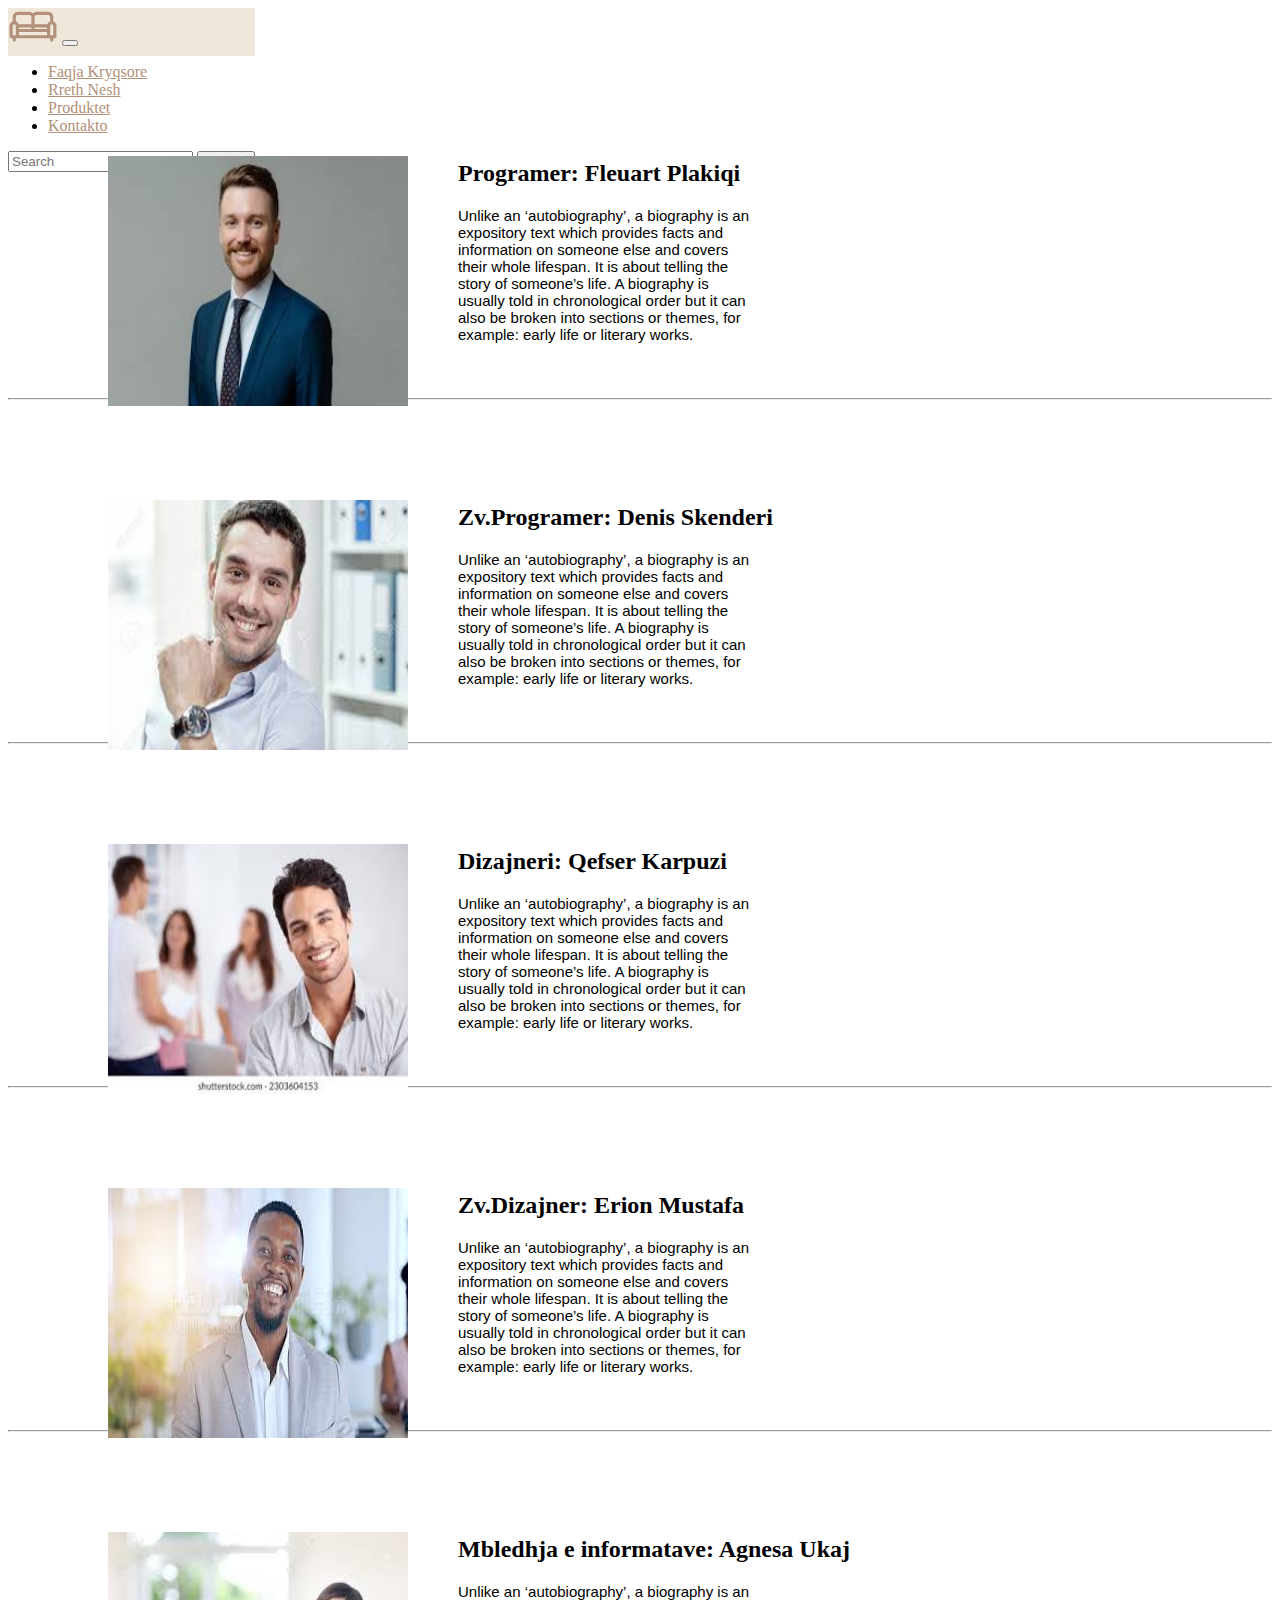
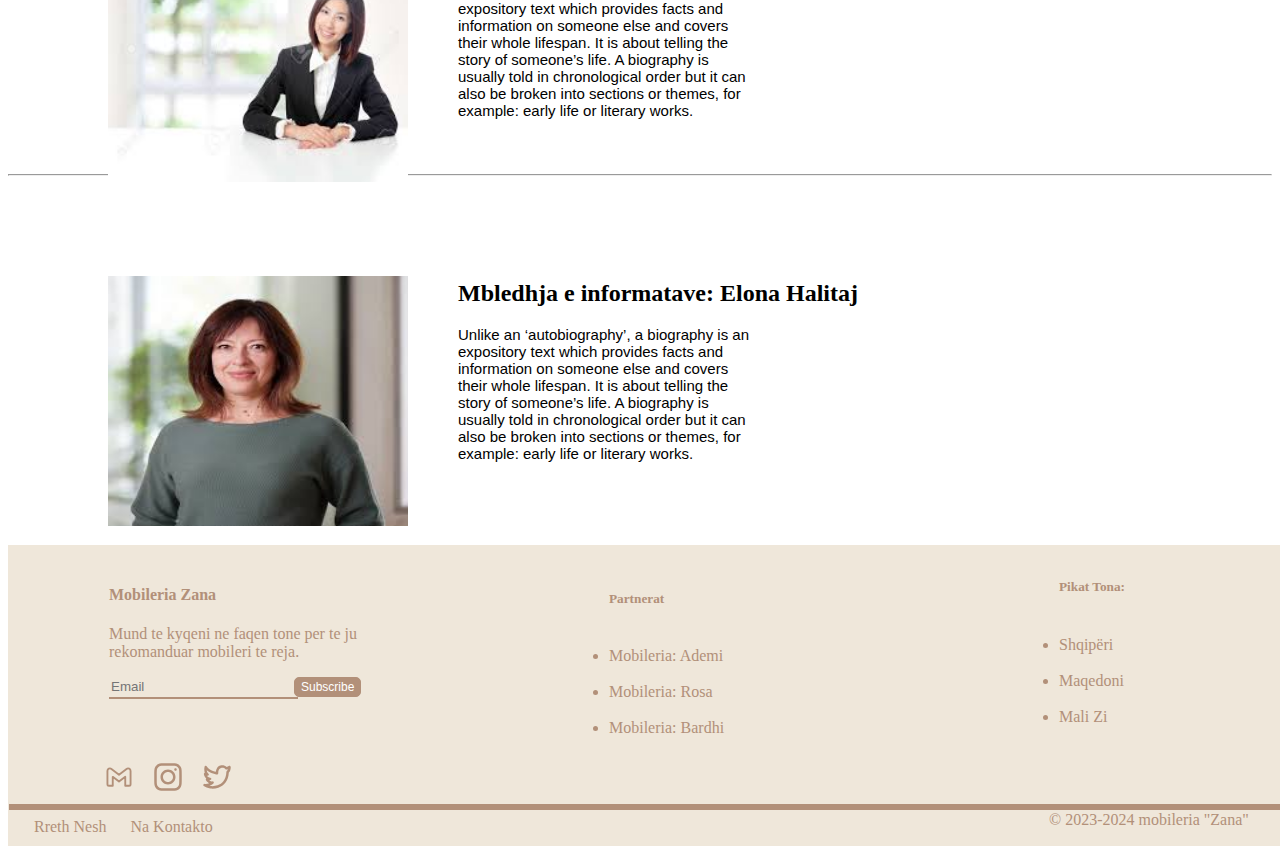
<file: about.html>
<!DOCTYPE html>
<html lang="en">
<head>
  <link rel="stylesheet" href="assets/css/navbar.css">
  <link rel="stylesheet" href="assets/css/about.css">
  <link rel="stylesheet" href="assets/css/footer.css">
    <meta charset="UTF-8">
    <meta name="viewport" content="width=device-width, initial-scale=1.0, maximum-scale=1.0, user-scalable=0">    <title>Document</title>
    <link href="https://cdn.jsdelivr.net/npm/bootstrap@5.3.2/dist/css/bootstrap.min.css" rel="stylesheet" integrity="sha384-T3c6CoIi6uLrA9TneNEoa7RxnatzjcDSCmG1MXxSR1GAsXEV/Dwwykc2MPK8M2HN" crossorigin="anonymous">
    <script src="https://cdn.jsdelivr.net/npm/bootstrap@5.3.2/dist/js/bootstrap.bundle.min.js" integrity="sha384-C6RzsynM9kWDrMNeT87bh95OGNyZPhcTNXj1NW7RuBCsyN/o0jlpcV8Qyq46cDfL" crossorigin="anonymous"></script>
</head>
<body>
  <!--Navbar section-->
  <nav class="navbar navbar-expand-lg bg-body-tertiary" style="display: flex;height: 48px;" id="navbar">
    <div class="container-fluid" style="background-color: #efe7da;">
      <a class="navbar-brand" href="index.html"><img src="assets/img/logo.svg" height="50px" style="margin-top: -15px;"></a>
      <button class="navbar-toggler" type="button" data-bs-toggle="collapse" data-bs-target="#navbarSupportedContent" aria-controls="navbarSupportedContent" aria-expanded="false" aria-label="Toggle navigation">
        <span class="navbar-toggler-icon"></span>
      </button>
      <div class="collapse navbar-collapse" id="navbarSupportedContent">
        <ul class="navbar-nav me-auto mb-2 mb-lg-0">
          <li class="nav-item">
            <a class="nav-link" style="color:#b29079;" aria-current="page"  href="index.html">Faqja Kryqsore</a>
          </li>
          <li class="nav-item">
            <a class="nav-link" style="color:#b29079;" href="about.html">Rreth Nesh</a>
          </li>
          <li class="nav-item">
            <a class="nav-link" style="color:#b29079;" href="produktet.html">Produktet</a>
          </li>
          <li class="nav-item">
            <a class="nav-link" style="color:#b29079;" href="contact.html">Kontakto</a>
          </li>
        </ul>
        <form class="d-flex" role="search">
          <input class="form-control me-2" type="search" placeholder="Search" aria-label="Search">
          <button class="btn btn-outline-success" type="submit">Search</button>
        </form>
      </div>
    </div>
  </nav> 
<!--End of Navbar section-->

      <div class="div1">
       <img src="assets/img/foto1.jpg" alt="foto e personit" class="foto1">
       <div class="rregullimi">
       <h2 class="emrriifotos">Programer: Fleuart Plakiqi</h2>

       <p class="description">Unlike an ‘autobiography’, a biography is an expository text which provides facts and
        information on someone else and covers their whole lifespan. It is about telling the story of
        someone’s life. A biography is usually told in chronological order but it can also be broken
        into sections or themes, for example: early life or literary works. </p><br>
      </div>
    </div>
<hr>
    <div class="div1">
      <img src="assets/img/foto2.jpg" alt="foto e personit" class="foto1">
       <h2 class="emrriifotos">Zv.Programer: Denis Skenderi </h2>

       <p class="description">Unlike an ‘autobiography’, a biography is an expository text which provides facts and
        information on someone else and covers their whole lifespan. It is about telling the story of
        someone’s life. A biography is usually told in chronological order but it can also be broken
        into sections or themes, for example: early life or literary works. </p><br>
    </div> 
    <hr>
    <div class="div1">
      <img src="assets/img/foto7.jpg" alt="foto e personit" class="foto1">
      <h2 class="emrriifotos">Dizajneri: Qefser Karpuzi</h2>

      <p class="description">Unlike an ‘autobiography’, a biography is an expository text which provides facts and
       information on someone else and covers their whole lifespan. It is about telling the story of
       someone’s life. A biography is usually told in chronological order but it can also be broken
       into sections or themes, for example: early life or literary works. </p><br>
   </div>
<hr>
<div class="div1">
  <img src="assets/img/foto4.jpg" alt="foto e personit" class="foto1">
   <h2 class="emrriifotos">Zv.Dizajner: Erion Mustafa</h2>

   <p class="description">Unlike an ‘autobiography’, a biography is an expository text which provides facts and
    information on someone else and covers their whole lifespan. It is about telling the story of
    someone’s life. A biography is usually told in chronological order but it can also be broken
    into sections or themes, for example: early life or literary works. </p><br>
</div> 
<hr>
<div class="div1">
  <img src="assets/img/foto5.jpg" alt="foto e personit" class="foto1">
  <h2 class="emrriifotos">Mbledhja e informatave: Agnesa Ukaj</h2>

  <p class="description">Unlike an ‘autobiography’, a biography is an expository text which provides facts and
   information on someone else and covers their whole lifespan. It is about telling the story of
   someone’s life. A biography is usually told in chronological order but it can also be broken
   into sections or themes, for example: early life or literary works. </p><br>
  </div>
<hr>
<div class="div1">
<img src="assets/img/foto6.jpg" alt="foto e personit" class="foto1">
<h2 class="emrriifotos">  Mbledhja e informatave: Elona Halitaj</h2>
<h2></h2>

<p class="description">Unlike an ‘autobiography’, a biography is an expository text which provides facts and
information on someone else and covers their whole lifespan. It is about telling the story of
someone’s life. A biography is usually told in chronological order but it can also be broken
into sections or themes, for example: early life or literary works. </p><br>
</div> 
<br><br>

<!--Footer Section-->
<div class="footer"><br>
  <div class="infopldh">
 <h4 class="emri"><b>Mobileria Zana</b></h4>
 <p>Mund te kyqeni ne faqen tone per te ju<br> rekomanduar mobileri te reja.</p>
 <form class="login">
  <input type="email" class="emailAdresa" placeholder="Email">
  <input type="button" value="Subscribe" class="loginiEmail">
  <div class="borderii"></div>
 </form></div>
 <div class="partner">
  <h5 class="partneret">Partnerat</h5><br>
  <li class="listaPartnerit">Mobileria: Ademi</li><br>
  <li class="listaPartnerit">Mobileria: Rosa</li><br>
  <li class="listaPartnerit">Mobileria: Bardhi</li>
 </div>
 
 <div class="lokacioni">
  <h5 class="pikatTona">Pikat Tona:</h5><br>
  <li class="listaLokale">Shqipëri</li><br>
  <li class="listaLokale">Maqedoni</li><br>
  <li class="listaLokale">Mali Zi</li>
 </div>
<br><br>
<div class="social">
<img src="assets/img/gmail.svg" class="gmail1" style="width: 30px;height: 30px;margin-left: 15px;">
<img src="assets/img/instagram.svg" class="instagram1" style="width: 30px;height: 30px;margin-left: 15px;">
<img src="assets/img/twitter.svg" class="twitter1" style="width: 30px;height: 30px;margin-left: 15px;">
</div>
<hr class="vija">
<a href="about.html" class="link1">Rreth Nesh</a>
<a href="contact.html" class="link2">Na Kontakto</a>
<p class="copy">&copy; 2023-2024 mobileria "Zana"</p>
</div>
<!--End Of Footer Section-->
</body>
</html>
</file>
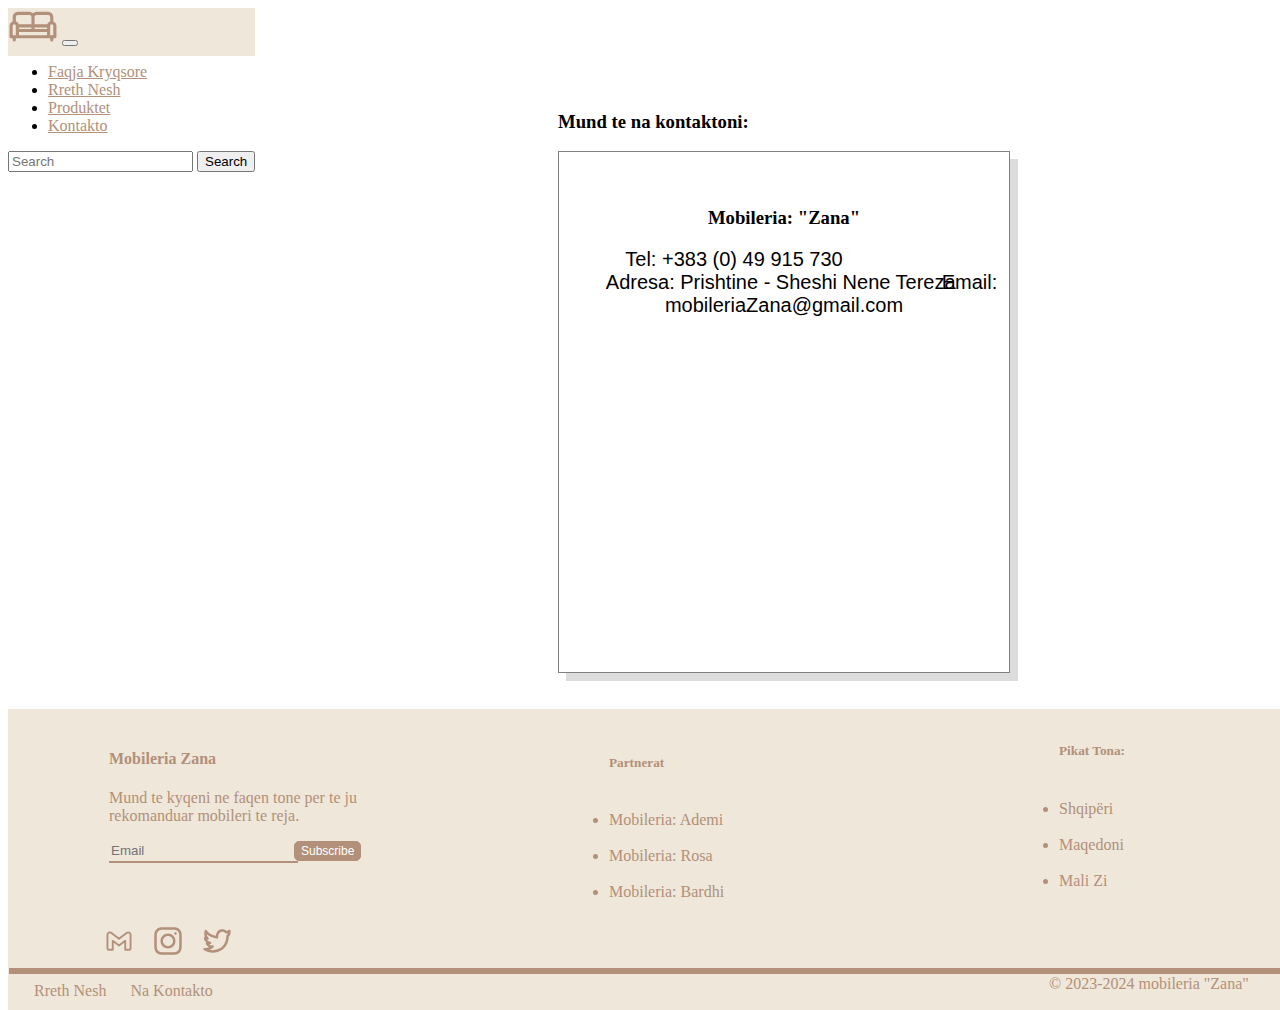
<file: contact.html>
<!DOCTYPE html>
<html lang="en">
<head>
    <link rel="stylesheet" href="assets/css/navbar.css">
    <link rel="stylesheet" href="assets/css/contact.css">
    <link rel="stylesheet" href="assets/css/footer.css">
    <meta charset="UTF-8">
    <meta name="viewport" content="width=device-width, initial-scale=1.0, maximum-scale=1.0, user-scalable=0">    <title>Title</title>
    <link href="https://cdn.jsdelivr.net/npm/bootstrap@5.3.2/dist/css/bootstrap.min.css" rel="stylesheet" integrity="sha384-T3c6CoIi6uLrA9TneNEoa7RxnatzjcDSCmG1MXxSR1GAsXEV/Dwwykc2MPK8M2HN" crossorigin="anonymous">
    <script src="https://cdn.jsdelivr.net/npm/bootstrap@5.3.2/dist/js/bootstrap.bundle.min.js" integrity="sha384-C6RzsynM9kWDrMNeT87bh95OGNyZPhcTNXj1NW7RuBCsyN/o0jlpcV8Qyq46cDfL" crossorigin="anonymous"></script>
</head>
<body>
    <!--Navbar section-->
    <nav class="navbar navbar-expand-lg bg-body-tertiary" style="display: flex;height: 48px;" id="navbar">
      <div class="container-fluid" style="background-color: #efe7da;">
        <a class="navbar-brand" href="index.html"><img src="assets/img/logo.svg" height="50px" style="margin-top: -15px;"></a>
        <button class="navbar-toggler" type="button" data-bs-toggle="collapse" data-bs-target="#navbarSupportedContent" aria-controls="navbarSupportedContent" aria-expanded="false" aria-label="Toggle navigation">
          <span class="navbar-toggler-icon"></span>
        </button>
        <div class="collapse navbar-collapse" id="navbarSupportedContent">
          <ul class="navbar-nav me-auto mb-2 mb-lg-0">
            <li class="nav-item">
              <a class="nav-link" style="color:#b29079;" aria-current="page"  href="index.html">Faqja Kryqsore</a>
            </li>
            <li class="nav-item">
              <a class="nav-link" style="color:#b29079;" href="about.html">Rreth Nesh</a>
            </li>
            <li class="nav-item">
              <a class="nav-link" style="color:#b29079;" href="produktet.html">Produktet</a>
            </li>
            <li class="nav-item">
              <a class="nav-link" style="color:#b29079;" href="contact.html">Kontakto</a>
            </li>
          </ul>
          <form class="d-flex" role="search">
            <input class="form-control me-2" type="search" placeholder="Search" aria-label="Search">
            <button class="btn btn-outline-success" type="submit">Search</button>
          </form>
        </div>
      </div>
    </nav> 
    <!--End of Navbar section-->
    
    <!--Body-->
    <div class="body"><br><br>
    <h3 class="titulli">Mund te na kontaktoni:</h3>
    <!-- <form class="kontakti">
        <div class="mb-3" style="width:300px">
            <label for="exampleFormControlInput1" class="form-label">Email adresa</label>
            <input type="email" class="form-control" id="exampleFormControlInput1" placeholder="name@example.com">
          </div>
          <div class="mb-3" style="width:400px;">
            <label for="exampleFormControlTextarea1" class="form-label">Teksti</label>
            <textarea class="form-control" id="exampleFormControlTextarea1" rows="3" style="height: 150px;"></textarea>
          </div>
          <input type="submit" value="Dergo" style="width: 100px;height: 35px;margin-left: 150px;">
    </form><br> -->
    <div class="kutijaKontaktuese"><br><br>
        <h3 class="mobiljeria">Mobileria: "Zana"</h3>
        <label class="tel">Tel: +383 (0) 49 915 730</label><br>
        <label class="adresa">Adresa: Prishtine - Sheshi Nene Tereza</label>
        <label id="email">Email: mobileriaZana@gmail.com</label><br><br><br>
        <iframe src="https://www.google.com/maps/embed?pb=!1m18!1m12!1m3!1d472.9072590948184!2d21.16236281843717!3d42.66188549831322!2m3!1f0!2f0!3f0!3m2!1i1024!2i768!4f13.1!3m3!1m2!1s0x13549ee0de37631f%3A0xb0c65bf8ad2fcbcc!2sMother%20Theresa%20Square!5e0!3m2!1sen!2s!4v1703480744851!5m2!1sen!2s" width="400" height="200" style="border:0;" allowfullscreen="" loading="lazy" referrerpolicy="no-referrer-when-downgrade" id="mapav"></iframe>
    </div><br><br>
    <!--end of body-->

 <!--Footer Section-->
<div class="footer"><br>
  <div class="infopldh">
 <h4 class="emri"><b>Mobileria Zana</b></h4>
 <p>Mund te kyqeni ne faqen tone per te ju<br> rekomanduar mobileri te reja.</p>
 <form class="login">
  <input type="email" class="emailAdresa" placeholder="Email">
  <input type="button" value="Subscribe" class="loginiEmail">
  <div class="borderii"></div>
 </form></div>
 <div class="partner">
  <h5 class="partneret">Partnerat</h5><br>
  <li class="listaPartnerit">Mobileria: Ademi</li><br>
  <li class="listaPartnerit">Mobileria: Rosa</li><br>
  <li class="listaPartnerit">Mobileria: Bardhi</li>
 </div>
 
 <div class="lokacioni">
  <h5 class="pikatTona">Pikat Tona:</h5><br>
  <li class="listaLokale">Shqipëri</li><br>
  <li class="listaLokale">Maqedoni</li><br>
  <li class="listaLokale">Mali Zi</li>
 </div>
<br><br>
<div class="social">
<img src="assets/img/gmail.svg" class="gmail1" style="width: 30px;height: 30px;margin-left: 15px;">
<img src="assets/img/instagram.svg" class="instagram1" style="width: 30px;height: 30px;margin-left: 15px;">
<img src="assets/img/twitter.svg" class="twitter1" style="width: 30px;height: 30px;margin-left: 15px;">
</div>
<hr class="vija">
<a href="about.html" class="link1">Rreth Nesh</a>
<a href="contact.html" class="link2">Na Kontakto</a>
<p class="copy">&copy; 2023-2024 mobileria "Zana"</p>
</div>
<!--End Of Footer Section-->
</body>
</html>
</file>
<file: assets/css/navbar.css>
.logo{
    width: 50px;
    height: 50px;
    margin-top: -25px;
    float: left;
    margin-left: -70px;
}
.navbar.linku{
    display: block;
}
.unregularList{
    list-style-type: none;
    font-size: 20px;
    width: 100%;
    margin-left: 250px;
}
.lista{
    float: left;
    margin-left: 30px;
    margin-top: -5px;
}
.linku{
    font-family: 'Franklin Gothic Medium', 'Arial Narrow', Arial, sans-serif;
    color: #b29079;
    text-decoration: none;
}
.linku:hover{
    color: #c1b6a4;
    text-decoration: underline;
}
.linku:active{
    color:#f6f5ec;
}
#kontakto{
    border: 1px solid black;
    border-radius: 5px;
    padding: 2% 5% 2% 5%;
    background-color: #b29079;
    color: #b29079;
    transition-property: background-color;
    transition-duration: 1s;
    transition-timing-function: ease-out;
    transition-delay: 0.25s;
}
#kontakto:hover{
    background-color: white;
  cursor: pointer;
}
@media screen and (max-width:600px){
    #navbar{
        margin-top: -10px;
        color: #b29079;
    }
    #a{
        color: #b29079;
    }
}
</file>
<file: assets/css/about.css>
body{
    overflow-x: hidden;
}
.footer{
    position: absolute;
}
.foto1{
    width: 300px;
    height: 250px;
    margin-top: 50px;
}
.emrriifotos{
    margin-left: 350px;
    margin-top: -250px;

}
.description{
    font-size: 15px;
    font-family: 'Franklin Gothic Medium', 'Arial Narrow', Arial, sans-serif; 
    width: 300px;
    height: 150px;
    margin-left: 350px;
}
.div1{
    margin-left: 100px;
    margin-top: 50px;

}
.div2{
    margin-left: 70%;
    margin-top: 50px; 
}
.foto2{
    width: 300px;
    height: 250px;
}
.emrriifotos2{
    margin-left:-350px;
    margin-top: -250px;
    
}
.description2{
    font-size: 15px;
    font-family: 'Franklin Gothic Medium', 'Arial Narrow', Arial, sans-serif; 
    width: 300px;
    height: 150px;
    margin-left: -350px;
}
.hr{
    width: 90%;
    color: black;
    background-color: black;
    border: 1px solid #b29079;
}
@media screen and (max-width:600px){
    .div1{
        border: 1px solid white;
        margin-left: -0px;
        padding-left: 10px;
    }
    .foto1{
        width: 180px;
        height: 150px;
    }
    .description{
        font-size: 10px;
        border: 1px solid white;
        margin-left: 200px;
        width: 250px;
    }
    .emrriifotos{
        font-size: 19px;
        margin-left:198px;
        margin-top: -200px;
    }
}
</file>
<file: assets/css/footer.css>
.footer{
    padding-left: 50px;
    display: block;
    border: 1px solid #efe7da;
    background-color: #efe7da;
    width: 105%;
    height: auto;
    color: #b29079;
}
.adresa{
    font-family: Arial, Helvetica, sans-serif;
}
.titulli{
    margin-left: 550px;
}
.email{
    font-size: 20px;
    font-family: Arial, Helvetica, sans-serif;
    margin-left: -16px;
}
.emailAdresa{
    border: none;
    background-color: #efe7da;
    outline: none;
    color: #b29079;
}
.borderii{
    border-top: 2px solid #b29079;
    width: 189px;
}
.infopldh{
    margin-left: 50px;
}
.copy{
    margin-top: -25px;
    margin-left: 990px;
}
.vija{
    border: 3px solid #b29079;
    margin-left: -50px;
}
.link1{
    margin-left: -25px;
    text-decoration: none;
    color: #b29079;
}
.link2{
    margin-left: 20px;
    text-decoration: none;
    color: #b29079;
}
.social{
    margin-left: 30px;
}
.partner{
    margin-left: 550px;
    margin-top: -130px;
}
.lokacioni{
    margin-left: 1000px;
    margin-top: -180px;
}
.loginiEmail{
    height: 20px;
    font-size: 12px;
    background-color: #b29079;
    border-radius: 5px;
    color: white;
    text-align: center;
    border: 1px solid #b29079;
}
.pitakTona{
    margin-left: -15px;
    margin-top: 2px;
}
.gmail1{
    width: 30px;
    height: 30px;
    margin-left: 15px;
}
.instagram1{
    width: 30px;
    height: 30px;
    margin-left: 15px;
}
.twitter1{
    width: 30px;
    height: 30px;
    margin-left: 15px;
}
@media screen and (max-width:600px){
    body{
        overflow-x: none;
    }
    .footer{
        width: 100;
    }
    .loginiEmail{
        margin-left: -40px;
    }
    .pikatTona{
        margin-top: 220px;
        margin-left: -965px;
    }
    .listaLokale{
        margin-left: -950px;
    }
    .partneret{
        margin-top: 250px;
        margin-left: -520px;
    }
    .listaPartnerit{
        margin-left: -505px;
    }
    .gmail1{
        width: 10px;
    }
    .instagram1{
        width: 10px;
    }
    .twitter1{
        width: 10px;
    }
}
</file>
<file: assets/css/contact.css>
body{
    overflow-x: hidden;
}
.footer{
    position: absolute;
}
h1{
    color:blue
}
.Mesazhi{
    width: 250px;
    height:300px;
}
.kontakti{
    margin-left: 450px;
}
.kutijaKontaktuese{
    border: 1px solid gray;
    box-shadow: 8px 8px gainsboro;
    width: 450px;
    height: 520px;
    color: black;
    margin-left: 550px;
    text-align: center;
}
.tel{
    margin-top: 50px;
    margin-left: -100px;
    font-size: 20px;
    font-family: Arial, Helvetica, sans-serif;
}
.adresa{
    margin-left: 35px;
    font-size: 20px;
    font-family: Arial, Helvetica, sans-serif;
}
#email{
    margin-left: -18px;
    font-size: 20px;
    font-family: Arial, Helvetica, sans-serif;
}
@media screen and (max-width:600px){
    body{
        overflow-x: none;
    }
    .kutijaKontaktuese{
        margin-left: 27px;
        width: 330px;
    }
    #mapav{
        width: 250px;
    }
    .tel{
        margin-left: -140px;
        font-size: 15px;
    }
    .adresa{
        margin-left: -40px;
        font-size: 15px;
    }
    #email{
        margin-left: -78px;
        font-size: 15px;
    }
    .titulli{
        font-size: 20px;
        float: left;
    }
}
</file>
